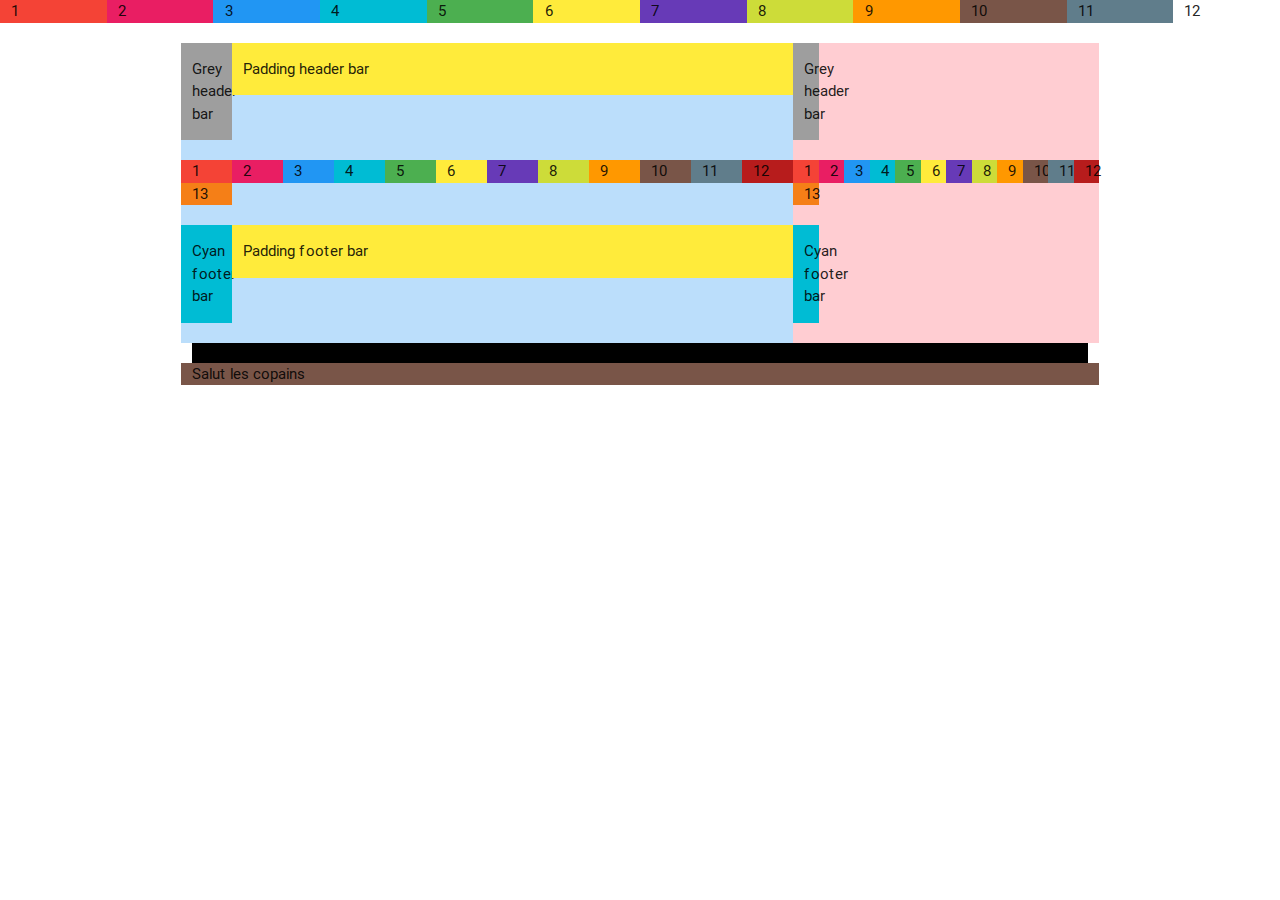
<file: test.html>
<head>
	<link rel="stylesheet" href="css/materialize.min.css" type="text/css"/>
	<link rel="stylesheet" href="css/style.css" type="text/css"/>
    <title>Test Zone!</title>
</head>
<body>
	<header>
        <div class="row">
            <div class="col s1 red">1</div>
            <div class="col s1 pink">2</div>
            <div class="col s1 blue">3</div>
            <div class="col s1 cyan">4</div>
            <div class="col s1 green">5</div>
            <div class="col s1 yellow">6</div>
            <div class="col s1 deep-purple">7</div>
            <div class="col s1 lime">8</div>
            <div class="col s1 orange">9</div>
            <div class="col s1 brown">10</div>
            <div class="col s1 blue-grey">11</div>
            <div class="col s1 white">12</div>
        </div>
        <div class="container black">
            <div class="row">
                <div class="container col s8 blue lighten-4 col s8">
                    <div class = "row">
                        <div class="col s6 m3 l1 grey">
                            <p>Grey header bar</p>
                        </div>
                        <div class="col s6 m9 l11 yellow">
                            <p>Padding header bar</p>
                        </div>
                    </div>

                    <div class="row">
                        <div class="col s1 red">1</div>
                        <div class="col s1 pink">2</div>
                        <div class="col s1 blue">3</div>
                        <div class="col s1 cyan">4</div>
                        <div class="col s1 green">5</div>
                        <div class="col s1 yellow">6</div>
                        <div class="col s1 deep-purple">7</div>
                        <div class="col s1 lime">8</div>
                        <div class="col s1 orange">9</div>
                        <div class="col s1 brown">10</div>
                        <div class="col s1 blue-grey">11</div>
                        <div class="col s1 red darken-4">12</div>
                        <div class="col s1 yellow darken-4">13</div>
                    </div>

                    <div class="row">
                        <div class="col s6 m3 l1 cyan">
                            <p>Cyan footer bar</p>
                        </div>
                        <div class="col s6 m9 l11 yellow">
                            <p>Padding footer bar</p>
                        </div>
                    </div>
                </div>
                <div class="container col s4 red lighten-4">
                    <div class = "row">
                        <div class="col s6 m3 l1 grey">
                            <p>Grey header bar</p>
                        </div>
                    </div>

                    <div class="row">
                        <div class="col s1 red">1</div>
                        <div class="col s1 pink">2</div>
                        <div class="col s1 blue">3</div>
                        <div class="col s1 cyan">4</div>
                        <div class="col s1 green">5</div>
                        <div class="col s1 yellow">6</div>
                        <div class="col s1 deep-purple">7</div>
                        <div class="col s1 lime">8</div>
                        <div class="col s1 orange">9</div>
                        <div class="col s1 brown">10</div>
                        <div class="col s1 blue-grey">11</div>
                        <div class="col s1 red darken-4">12</div>
                        <div class="col s1 yellow darken-4">13</div>
                    </div>

                    <div class="row">
                        <div class="col s6 m3 l1 cyan">
                            <p>Cyan footer bar</p>
                        </div>
                    </div>
                </div>
            </div>
            <div class="row brown">
                <div class="col s6">Salut les copains</div>
            </div>
        </div>
	</header>
		<div>	<!-- Empty div -->
		</div>
	<div>		<!-- Main div -->
	</div>
	<div>		<!-- Social networks slider -->
	</div>
	<footer>	<!-- Copyrights -->
	</footer>
</body>
</file>
<file: css/style.css>
body {
    min-height: 100vh;
    display: flex;    
    flex-direction: column;
    margin: 0;
    padding: 0;
}

main {
    flex: 1 0 auto;
}



.navbar-center {
    display: flex!important;
    float: none;
    margin: 0 auto;
    justify-content: center;
    /*transform: translateX(32%);*/
}

ul li {
    transition: 1s!important;
}


#nouveautes {
    margin-bottom: 5px;
}

#carousel_nouveautes {
    margin-top: 2px;
}

#logo-image {
    /*width: 30%;*/
/*    width: 354px;*/
}

#test-card {

    
    /*max-width: 270px;*/
}

#testCard img {
    height: 150px;
    /*width: 250px;*/
}

#bienvenue {
    margin-top: 1%;
/*        display: flex;
        align-items: center;*/

}

#card-bienvenue {
/*    width: 350px;
    min-width: 350px;*/
height: 315px;
}


#laurentine {
    width: 30%;
}

#paul {
    width: 30%;
}

.debug {
    background-color: lightgreen;
    border: 2px solid black;
    border-radius: 6px;
    line-height: 40px;
    text-align: center;
}
</file>
